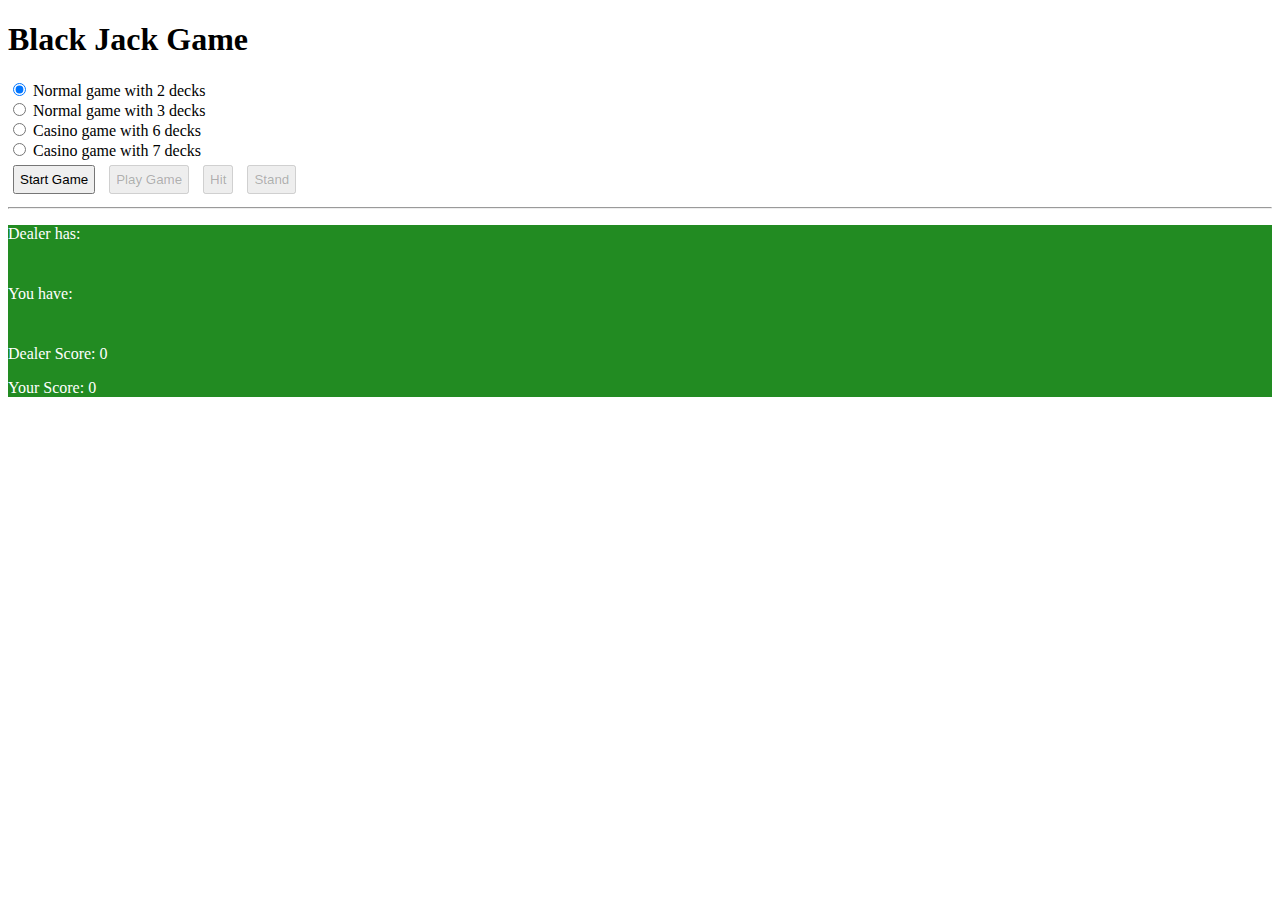
<file: black-jack/index.html>
<!doctype html>
<html lang="en">
<head>
    <meta charset="UTF-8">
    <meta name="viewport"
          content="width=device-width, user-scalable=no, initial-scale=1.0, maximum-scale=1.0, minimum-scale=1.0">
    <meta http-equiv="X-UA-Compatible" content="ie=edge">
    <title>Black Jack game of cards using vanilla js</title>
    <link rel="stylesheet" type="text/css" href="index.css"/>
</head>
<body>

<h1>Black Jack Game</h1>

<input type="radio" class="difficulty" name="difficulty" value="2" id="normal-two" checked="checked">
<label for="normal-two">Normal game with 2 decks</label><br>

<input type="radio" class="difficulty" name="difficulty" value="3" id="normal-three">
<label for="normal-three">Normal game with 3 decks</label><br>

<input type="radio" class="difficulty" name="difficulty" value="6" id="casino-7">
<label for="casino-7">Casino game with 6 decks</label><br>

<input type="radio" class="difficulty" name="difficulty" value="7" id="casino-8">
<label for="casino-8">Casino game with 7 decks</label><br>

<button id="generate-cards">Start Game</button>
<button id="play" disabled="disabled">Play Game</button>

<div class="deck-details">
    <p>Deck ID: <span id="deck-id"></span></p>
    <p>Remaining cards: <span id="remaining-cards"></span></p>
</div>


<button id="draw" disabled="disabled">Hit</button>
<button id="stand" disabled="disabled">Stand</button>

<hr>

<div id="cards-table">
    <p>Dealer has: <span id="dealer-points"></span></p>
    <div class="column" id="dealer-cards"></div>

    <p>You have: <span id="your-points"></span></p>
    <div class="column" id="player-cards"></div>

    <div>
        <p>Dealer Score: <span id="dealer-score">0</span></p>
        <p>Your Score: <span id="your-score">0</span></p>
    </div>

</div>
<script src="script.js"></script>
</body>
</html>
</file>
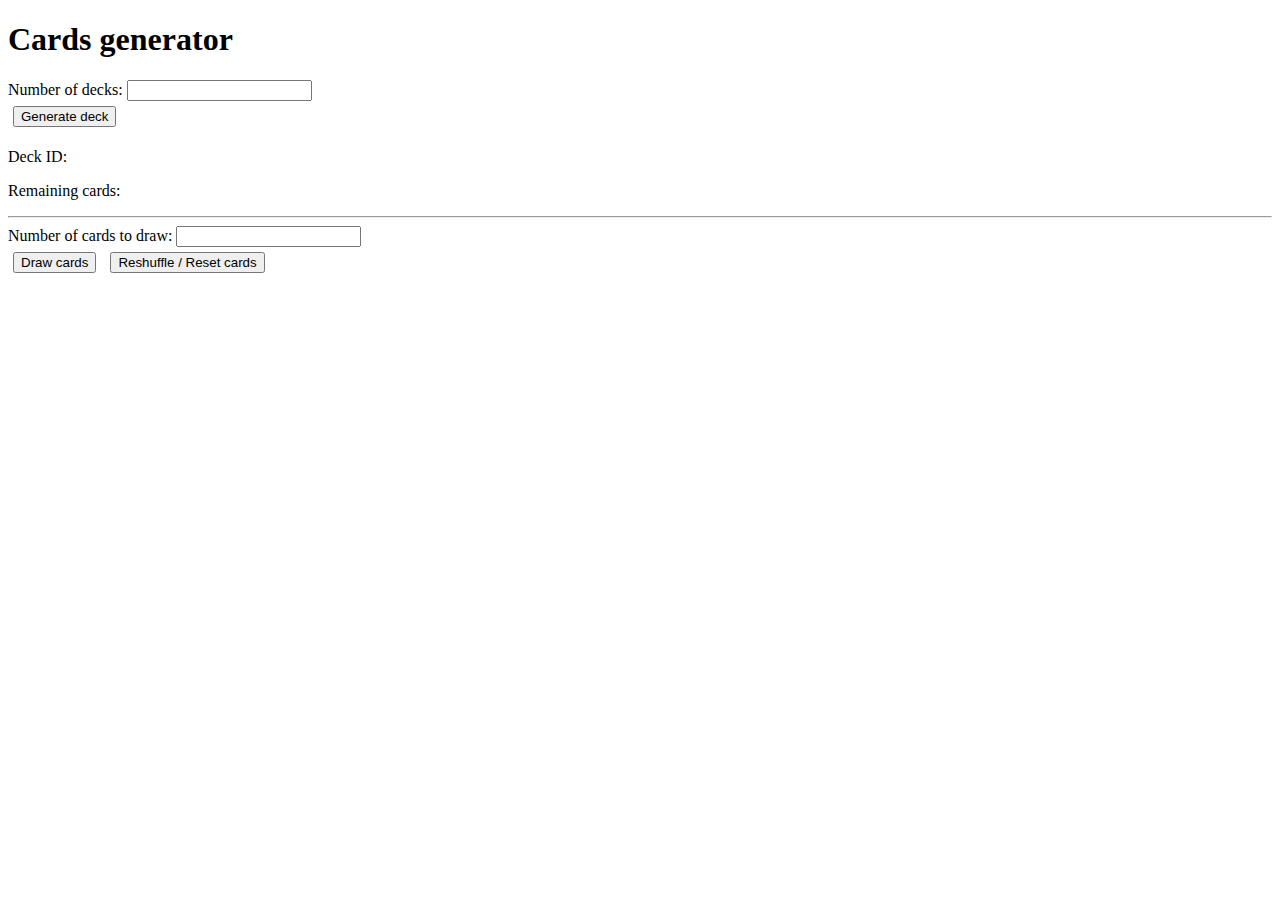
<file: CardsGenerator_ajax/index.html>
<!DOCTYPE HTML>
<html lang="en">
<head>
    <meta charset="UTF-8">
    <meta name="viewport"
          content="width=device-width, user-scalable=no, initial-scale=1.0, maximum-scale=1.0, minimum-scale=1.0">
    <meta http-equiv="X-UA-Compatible" content="ie=edge">
    <title>CardsGenerator</title>
    <link rel="stylesheet" type="text/css" href="style.css"/>
</head>
<body>


<h1> Cards generator</h1>

<label for="deck-no">Number of decks: </label>
<input type="text" id="deck-no"><br>
<button id="generate-cards">Generate deck</button>

<div class="deck-details">
    <p>Deck ID: <span id="deck-id"></span></p>
    <p>Remaining cards: <span id="remaining-cards"></span></p>
</div>

<hr>

<label for="draw">Number of cards to draw: </label>
<input type="text" id="draw"><br>
<button id="draw-cards">Draw cards</button>
<button id="reshuffle"> Reshuffle / Reset cards</button>

<div id="drawn-cards"></div>

<script src="script.js"></script>
</body>
</html>
</file>
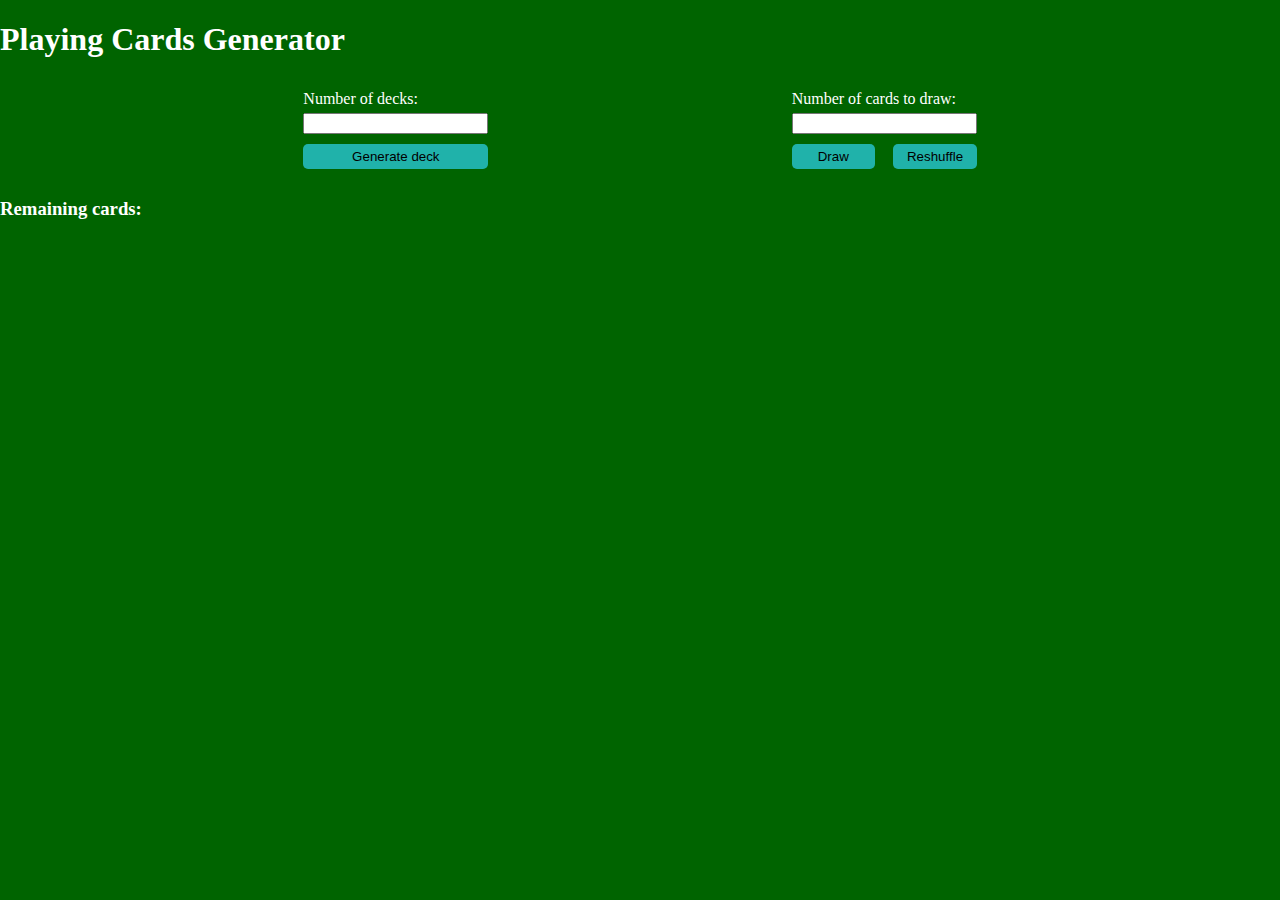
<file: playing-cards-generator/index.html>
<!DOCTYPE HTML>
<html lang="en">
<head>
    <meta charset="UTF-8">
    <meta name="viewport"
          content="width=device-width, user-scalable=no, initial-scale=1.0, maximum-scale=1.0, minimum-scale=1.0">
    <meta http-equiv="X-UA-Compatible" content="ie=edge">
    <title>Playing Cards Generator using vanilla js</title>
    <link rel="stylesheet" type="text/css" href="index.css"/>
</head>
<body>


<h1> Playing Cards Generator</h1>

<div id="inputs-container">

    <div id="generate-container">
        <label for="deck-no">Number of decks: </label>
        <input type="number" id="deck-no">
        <button id="generate-deck">Generate deck</button>
    </div>

    <div id="draw-container">
        <label for="draw">Number of cards to draw: </label>
        <input type="number" id="draw"><br>
        <div id="button-area">
            <button id="draw-cards">Draw</button>
            <button id="reshuffle">Reshuffle</button>
        </div>
    </div>
</div>

<div id="cards-container">

    <h3>Remaining cards: </h3>
    <div id="cards-table">
        <div class="card-details"></div>
    </div>

</div>

<script src="script.js"></script>
</body>
</html>
</file>
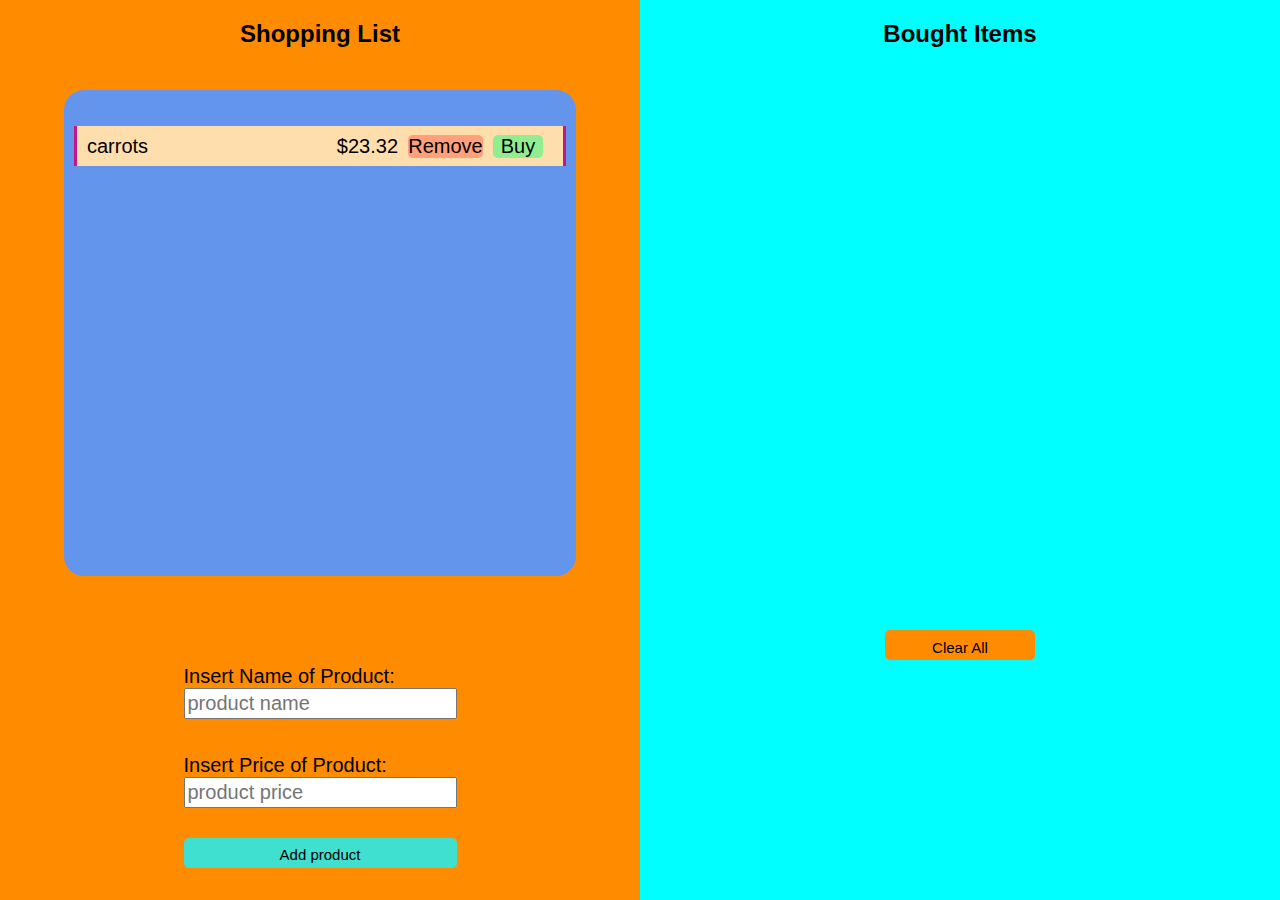
<file: shopping-list/index.html>
<!DOCTYPE html>
<html lang="en">
<head>
    <meta charset="UTF-8">
    <meta name="viewport"
          content="width=device-width, user-scalable=no, initial-scale=1.0, maximum-scale=1.0, minimum-scale=1.0">
    <meta http-equiv="X-UA-Compatible" content="ie=edge">
    <link rel="stylesheet" href="index.css">
    <title>Shopping List using vanilla js</title>
</head>
<body>

<div id="container">

    <div id="left-container">
        <h2 id="left-header">Shopping List</h2>

        <div id="list-container">
            <p id="is-list-empty">List is empty</p>

            <ul id="products-list">
                <li>
                    <span class="product-name">carrots</span>
                    <span class="product-price">$23.32</span>
                    <span class="remove-btn-list">Remove</span>
                    <span class="buy-btn">Buy</span>
                </li>
            </ul>
        </div>

        <!--  this function to apply maxlength for inputs, applies only for mobile phones -> if(this.value.length >= this.getAttribute('maxlength')) return false;      -->

        <form id="add-item" class="form-container">
            <div>
                <label for="addInput">Insert Name of Product: </label>
                <input type="text" minlength="3" maxlength="15" placeholder="product name" id="addInput" required
                       onkeypress="if(this.value.length >= this.getAttribute('maxlength')) return false;">
            </div>

            <div>
                <label for="addPrice">Insert Price of Product: </label>
                <input type="number" step="any" maxlength="10" placeholder="product price" id="addPrice"
                       onkeypress="if(this.value.length >= this.getAttribute('maxlength')) return false;">
            </div>

            <button id="add-product-btn">Add product</button>
        </form>
    </div>

    <div id="right-container">
        <h2 id="right-header">Bought Items</h2>

        <div class="table-container">
            <table>
                <thead>
                <tr>
                    <th>Name</th>
                    <th>Quantity</th>
                    <th>Price</th>
                </tr>
                </thead>
                <tbody>
                </tbody>
                <tfoot>
                </tfoot>
            </table>
        </div>
        <div id="clear-all">
            <button id="clear-all-btn">Clear All</button>
        </div>
    </div>
</div>

<script src="script.js"></script>
</body>
</html>
</file>
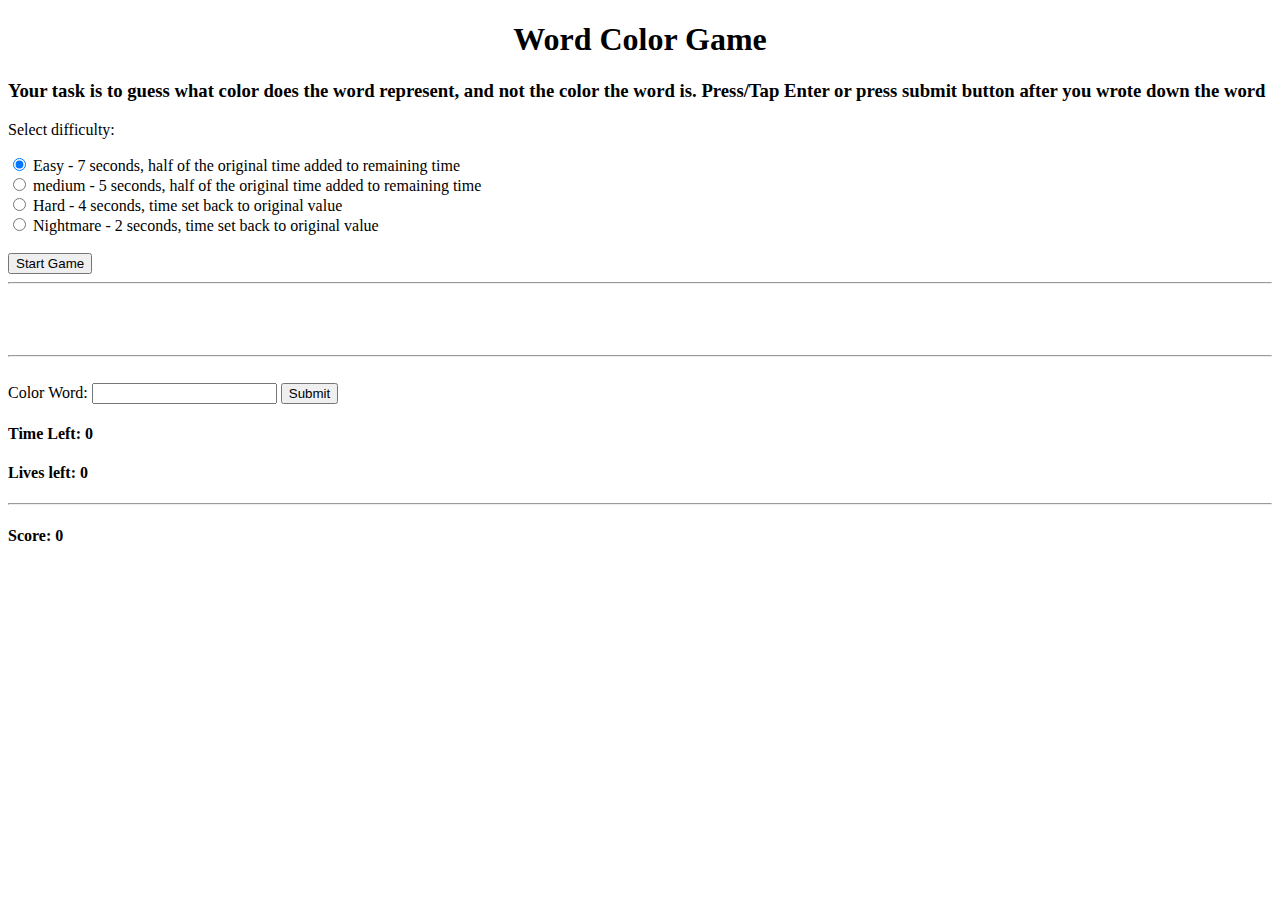
<file: WordColorGame/index.html>
<!doctype html>
<html lang="en">
<head>
    <meta charset="UTF-8">
    <meta name="viewport"
          content="width=device-width, user-scalable=no, initial-scale=1.0, maximum-scale=1.0, minimum-scale=1.0">
    <meta http-equiv="X-UA-Compatible" content="ie=edge">
    <title>Word Color Game</title>
    <link rel="stylesheet" type="text/css" href="style.css">
</head>
<body>

<div id="main"></div>
<h1 class="content">Word Color Game</h1>
<h3> Your task is to guess what color does the word represent, and not the color the word is. Press/Tap Enter or press submit
    button after you wrote down the word</h3>

<p>Select difficulty:</p>
<input type="radio" class="difficulty" id="easyDif" name="difficulty" value="7" checked="checked">
<label for="easyDif">Easy - 7 seconds, half of the original time added to remaining time</label><br>
<input type="radio" class="difficulty" id="mediumDif" name="difficulty" value="5">
<label for="mediumDif">medium - 5 seconds, half of the original time added to remaining time</label><br>
<input type="radio" class="difficulty" id="hardDif" name="difficulty" value="4">
<label for="hardDif">Hard - 4 seconds, time set back to original value</label><br>
<input type="radio" class="difficulty" id="nightmareDif" name="difficulty" value="2">
<label for="nightmareDif">Nightmare - 2 seconds, time set back to original value</label>
<br><br>

<button id="startBtn">Start Game</button>
<hr>
<div id="game" class="content">red</div>
<hr>
<br>

<label for="input">Color Word: </label><input type="text" id="input">
<button id="submitAnswer">Submit</button>
<h4>Time Left: <span id="timeLeft">0</span></h4>
<h4>Lives left:  <span id="livesLeft">0</span></h4>
<hr>

<h4>Score: <span id="score">0</span></h4>

<script src="script.js"></script>
</body>
</html>
</file>
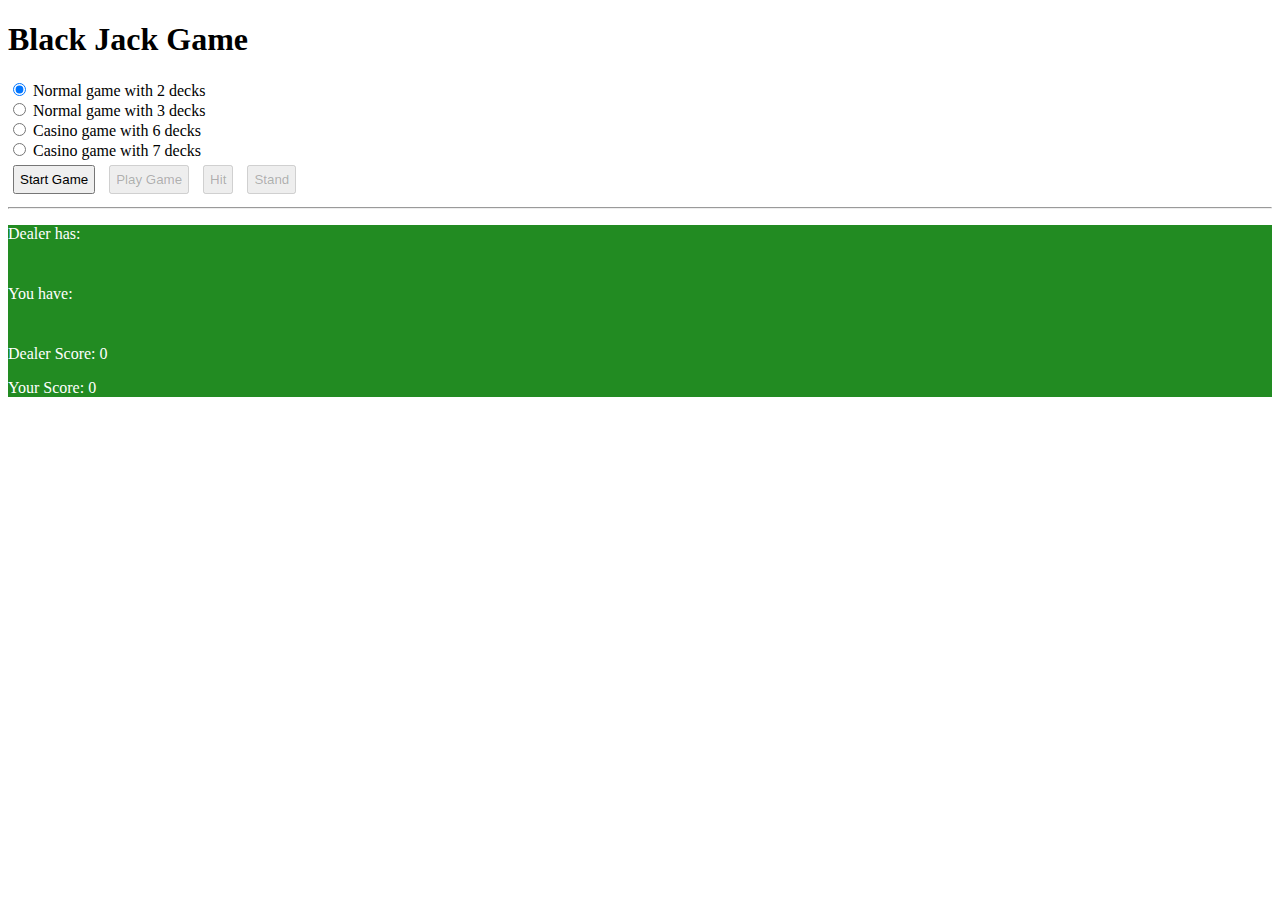
<file: CardsGames_ajax/BlackJack/blackJack.html>
<!doctype html>
<html lang="en">
<head>
    <meta charset="UTF-8">
    <meta name="viewport"
          content="width=device-width, user-scalable=no, initial-scale=1.0, maximum-scale=1.0, minimum-scale=1.0">
    <meta http-equiv="X-UA-Compatible" content="ie=edge">
    <title>Black Jack game of cards</title>
    <link rel="stylesheet" type="text/css" href="style.css"/>
</head>
<body>

<h1>Black Jack Game</h1>

<input type="radio" class="difficulty" name="difficulty" value="2" id="normal-two" checked="checked">
<label for="normal-two">Normal game with 2 decks</label><br>

<input type="radio" class="difficulty" name="difficulty" value="3" id="normal-three">
<label for="normal-three">Normal game with 3 decks</label><br>

<input type="radio" class="difficulty" name="difficulty" value="6" id="casino-7">
<label for="casino-7">Casino game with 6 decks</label><br>

<input type="radio" class="difficulty" name="difficulty" value="7" id="casino-8">
<label for="casino-8">Casino game with 7 decks</label><br>

<button id="generate-cards">Start Game</button>
<button id="play" disabled="disabled">Play Game</button>

<div class="deck-details">
    <p>Deck ID: <span id="deck-id"></span></p>
    <p>Remaining cards: <span id="remaining-cards"></span></p>
</div>


<button id="draw" disabled="disabled">Hit</button>
<button id="stand" disabled="disabled">Stand</button>

<hr>

<div id="cards-table">
    <p>Dealer has: <span id="dealer-points"></span></p>
    <div class="column" id="dealer-cards"></div>

    <p>You have: <span id="your-points"></span></p>
    <div class="column" id="player-cards"></div>

    <div>
        <p>Dealer Score: <span id="dealer-score">0</span></p>
        <p>Your Score: <span id="your-score">0</span></p>
    </div>

</div>
<script src="blackJack.js"></script>
</body>
</html>
</file>
<file: black-jack/index.css>
.column {
    flex: 10%;
    padding: 5px;
}

img {
    width: 80px;
    height: 100px;
    padding: 5px;
}

div.deck-details {
    display: none;
}

span#dealer-points {
    display: none;
}

div#cards-table {
    background-color: forestgreen;
    color: white;
}

button {
    margin: 5px;
    padding: 5px;
}
</file>
<file: CardsGenerator_ajax/style.css>
button {
    margin: 5px;
}

ul {
    list-style: none;
}

img {
    width: 50px;
    height: 70px;
}
</file>
<file: playing-cards-generator/index.css>
body {
    background-color: darkgreen;
    color: white;
    margin: 0;
}

h2 {
    text-align: center;
}

#remaining-cards {
    visibility: hidden;
    text-align: center;
}


/* inputs container area */
#inputs-container {
    padding: 10px 0;
    width: 100%;
    margin-top: 20px;
    display: flex;
    justify-content: space-evenly;
}

.outline {
    outline-color: lightseagreen;
    background-color: lightblue;
}

#generate-container {
    display: flex;
    flex-direction: column;
    justify-content: space-evenly;
}

button {
    height: 25px;
    border: none;
    outline: none;
    border-radius: 5px;
    background-color: lightseagreen;
}

button:hover {
    background-color: cornflowerblue;
}

button:active {
    background-color: blueviolet;
    color: white;
}

button:disabled {
    background-color: lightslategray;
    color: darkslategrey;
}

#button-area {
    display: flex;
    justify-content: space-between;
}

#button-area button {
    width: 45%;
}

button#generate-deck {
    border: none;
    outline: none;
    border-radius: 5px;
}

label {
    display: block;
}

input[type="number"] {
    width: inherit;
    margin-top: 5px;
    margin-bottom: 10px;
}


/* cards-table area */
#cards-table {
    background-color: darkgreen;
    display: flex;
    flex-wrap: wrap;
    justify-content: space-evenly;
}


.cards-details {
    min-width: 200px;
}

img {
    width: 153px;
    height: 197px;
}

.card-title {
    text-align: center;
    font-weight: bold;
    margin-top: 20px
}


@media screen and (min-width: 280px) and (max-width: 395px) {

    /* inputs container area */
    #inputs-container {
        flex-wrap: wrap;
        width: 100%;
        justify-content: center;
    }

    #generate-container {
        width: 75%;
    }

    #draw-container {
        display: flex;
        flex-direction: column;
        width: 75%;
    }

    #button-area {
        justify-content: space-between;
    }

    button {
        margin-bottom: 10px;
    }

    button#generate-deck {
        width: 100%;
        margin-bottom: 20px;
    }

    label {
        display: none;
    }

    input[type="number"] {
        width: 97%;
        margin-top: 0;
    }


    /* cards-table area */
    img {
        width: 113px;
        height: 157px;
    }

    .card-title {
        font-size: 14px;
        font-weight: bolder;
        text-align: center;
        margin-top: 20px
    }
}
</file>
<file: shopping-list/index.css>
body {
    margin: 0;
    font-family: sans-serif;
}


/* grid containers area */
#container {
    display: grid;
    grid-template-columns: repeat(2, 1fr);
    grid-auto-rows: minmax(100vh, 100vh);
}

#left-container {
    background-color: darkorange;
    display: grid;
    grid-template-rows: 10% 60% 30%;
    justify-items: center;
}

#right-container {
    background-color: cyan;
    display: grid;
    grid-template-rows: 10% 60% 30%;
}


/* headers/notification message */
h2 {
    text-align: center;
}

p#is-list-empty {
    text-align: center;
    font-size: 20px;
    font-weight: bolder;
    color: red;
    display: none;
}


/* products list area */
div#list-container {
    width: 80%;
    min-width: 445px;
    border-radius: 20px;
    background-color: cornflowerblue;
    height: 90%;
}

ul#products-list {
    border-radius: 20px;
    padding: 10px 10px 10px 10px;
    width: auto;
    height: 88%;
    min-width: 390px;
    position: relative;
    visibility: visible;
    overflow: auto;
}

li {
    display: flex;
    align-items: center;
    height: 20px;
    padding: 10px;
    list-style-type: none;
    background-color: navajowhite;
    margin-top: 10px;
    border-left: solid 3px mediumvioletred;
    border-right: solid 3px mediumvioletred;
}

li span.product-price {
    margin-right: 10px;
}

span {
    font-size: 20px;
    text-align: center;
}

span.product-name {
    margin-right: auto;
}

li span.buy-btn, li span.remove-btn-list, table .remove-btn-table {
    cursor: pointer;
    user-select: none;
    outline: none;
}

li span.buy-btn {
    width: 50px;
    background-color: lightgreen;
    border-radius: 5px;
    margin-right: 10px;
}

li span.remove-btn-list {
    width: 75px;
    background-color: lightsalmon;
    border-radius: 5px;
    margin-right: 10px;
}


li span.buy-btn:hover, li span.remove-btn-list:hover {
    background-color: cornflowerblue;
}

li span.buy-btn:active, li span.remove-btn-list:active {
    background-color: lightsteelblue;
}


/* form area */
label {
    font-size: 20px;
}

form {
    display: grid;
    grid-template-rows: 33% 33% 33%;
    align-items: flex-end;
}

input {
    display: block;
    font-size: 20px;
    height: 25px;
    outline: none;
}

button {
    border-radius: 5px;
    border: none;
    outline: none;
    font-size: 15px;
    padding-top: 5px;
}

#add-product-btn {
    background-color: turquoise;
    font-size: 15px;
    height: 30px;
    align-self: center;
}

#add-product-btn:hover {
    background-color: darkcyan;
}

#add-product-btn:active {
    background-color: darkgoldenrod;
}

.outline {
    outline-color: lightseagreen;
    background-color: lightblue;
}


/* bought items (table) area*/
div.table-container {
    display: flex;
    justify-content: center;
    height: 95%;
    overflow-y: auto;
}

table {
    visibility: hidden;
    width: 98%;
    border-collapse: collapse;
    font-size: 20px;
    margin-top: 20px;
}

th {
    position: sticky;
    top: -1px;
    background-color: greenyellow;
    border: 1px solid #8a2be2;
    box-shadow: 0 2px 2px -1px rgba(0, 0, 0, 0.4);
    text-align: center;
    padding: 8px;
}

td {
    border: 1px solid #8a2be2;
    text-align: center;
    padding: 8px;
    user-select: text;
}

tr {
    border: 1px solid #8a2be2;
}

tr:nth-child(even) {
    background-color: #e8e8e8;
}

tr:nth-child(odd) {
    background-color: #fff;
}

tr:hover {
    background-color: lightblue;
}

tfoot td {
    background-color: lightsalmon;
    font-weight: bold;
    position: sticky;
    bottom: 0;
}

span.remove-btn-table {
    float: right;
    width: 30px;
    color: red;
    background-color: orange;
    border-radius: 15px;
}

span.remove-btn-table:hover {
    background-color: red;
    color: orange;
}

span.remove-btn-table:active {
    background-color: black;
    color: white;
}

div#clear-all {
    display: flex;
    justify-content: center;
}

#clear-all-btn {
    background-color: darkorange;
    width: 150px;
    height: 30px;
}

#clear-all-btn:hover {
    background-color: darkgoldenrod;
}

#clear-all-btn:active {
    background-color: darkcyan;
}


/* responsive design section*/
/* for screen between 372 and 845 px*/
@media screen and (min-width: 372px) and (max-width: 845px) {

    /* grid containers area*/
    #container {
        grid-template-columns: 100%;
        grid-auto-rows: minmax(500px, 100vh);
    }

    #left-container {
        grid-template-rows: 10% 30% 60%;
        grid-template-areas:
        "title"
        "form"
        "list";
    }

    /* headers/notification message */
    h2#left-header {
        align-self: center;
        grid-area: title;
    }

    /*form area*/
    form {
        align-items: flex-start;
        grid-area: form;
    }

    input[type="text"], input[type="number"] {
        width: 175px;
    }

    #add-product-btn {
        align-self: flex-start;
    }

    label {
        display: none;
    }


    /* list area*/
    div#list-container {
        width: 100%;
        min-width: 300px;
        border-bottom: solid 10px cornflowerblue;
        border-top: solid 7px cornflowerblue;
    }

    ul#products-list {
        background-color: inherit;
        align-self: flex-start;
        border-radius: 20px;
        min-width: 350px;
        grid-area: list;
    }

    li {
        height: 10px;
        margin-top: 0;
        margin-bottom: 10px;
    }

    li span.product-price {
        font-size: 15px;
        font-weight: bold;
    }

    li span.remove-btn-list {
        padding-top: 3px;
        height: 20px;
        font-size: 15px;
        font-weight: bold;
    }

    li span.buy-btn {
        padding-top: 3px;
        height: 20px;
        font-size: 15px;
        font-weight: bold;
    }

    li span.product-name {
        padding-top: 3px;
        height: 20px;
        font-size: 15px;
        font-weight: bold;
    }


    /* bought items (table) area*/
    div.table-container {
        justify-content: center;
    }

    h2#right-header {
        align-self: center;
    }

    table {
        font-size: 14px;
    }

    th {
        top: -3px;
    }

    span.remove-btn-table {
        width: 17px;
        height: 17px;
        font-size: 13px;
    }
}

/* for screen between 300 and 372 px*/
@media screen and (min-width: 300px) and (max-width: 372px) {

    /* grid containers area*/
    #container {
        grid-template-columns: 100%;
        grid-auto-rows: minmax(500px, 100vh);
    }

    #left-container {
        grid-template-rows: 10% 30% 60%;
        grid-template-areas:
        "title"
        "form"
        "list";
    }

    /* headers/notification message */
    h2#left-header {
        align-self: center;
        grid-area: title;
    }

    /*form area*/
    form {
        align-items: flex-start;
        grid-area: form;
    }

    input[type="text"], input[type="number"] {
        width: 175px;
    }

    #add-product-btn {
        align-self: flex-start;
    }

    label {
        display: none;
    }


    /* list area*/
    div#list-container {
        width: 100%;
        min-width: 300px;
        border-bottom: solid 10px cornflowerblue;
        border-top: solid 7px cornflowerblue;
    }

    ul#products-list {
        background-color: inherit;
        align-self: flex-start;
        border-radius: 20px;
        min-width: 250px;
        grid-area: list;
    }

    li {
        height: 20px;
        margin-top: 0;
        margin-bottom: 10px;
    }

    li span.product-price {
        font-size: 15px;
        font-weight: bold;
    }

    li span.remove-btn-list {
        padding-top: 5px;
        height: 22px;
        font-size: 15px;
        font-weight: bold;
    }

    li span.buy-btn {
        padding-top: 5px;
        height: 22px;
        font-size: 15px;
        font-weight: bold;
    }

    li span.product-name {
        padding-top: 5px;
        margin-bottom: 3px;
        height: 20px;
        font-size: 13px;
        font-weight: bold;
    }


    /* bought items (table) area*/
    div.table-container {
        justify-content: center;
    }

    h2#right-header {
        align-self: center;
    }

    table {
        font-size: 14px;
        min-width: 100px;
    }

    th {
        top: -3px;
    }

    span.remove-btn-table {
        width: 17px;
        height: 17px;
        font-size: 13px;
    }
}
</file>
<file: WordColorGame/style.css>
#game {
    background: #FFFFFF;
    font-family: "Times New Roman", Times, serif;
    font-size: 3em;
    color: black;
    visibility: hidden;
}

.content {
    text-align: center;
}
</file>
<file: CardsGames_ajax/BlackJack/style.css>
.column {
    flex: 10%;
    padding: 5px;
}

img {
    width: 80px;
    height: 100px;
    padding: 5px;
}

div.deck-details {
    display: none;
}

span#dealer-points {
    display: none;
}

div#cards-table {
    background-color: forestgreen;
    color: white;
}

button {
    margin: 5px;
    padding: 5px;
}
</file>
